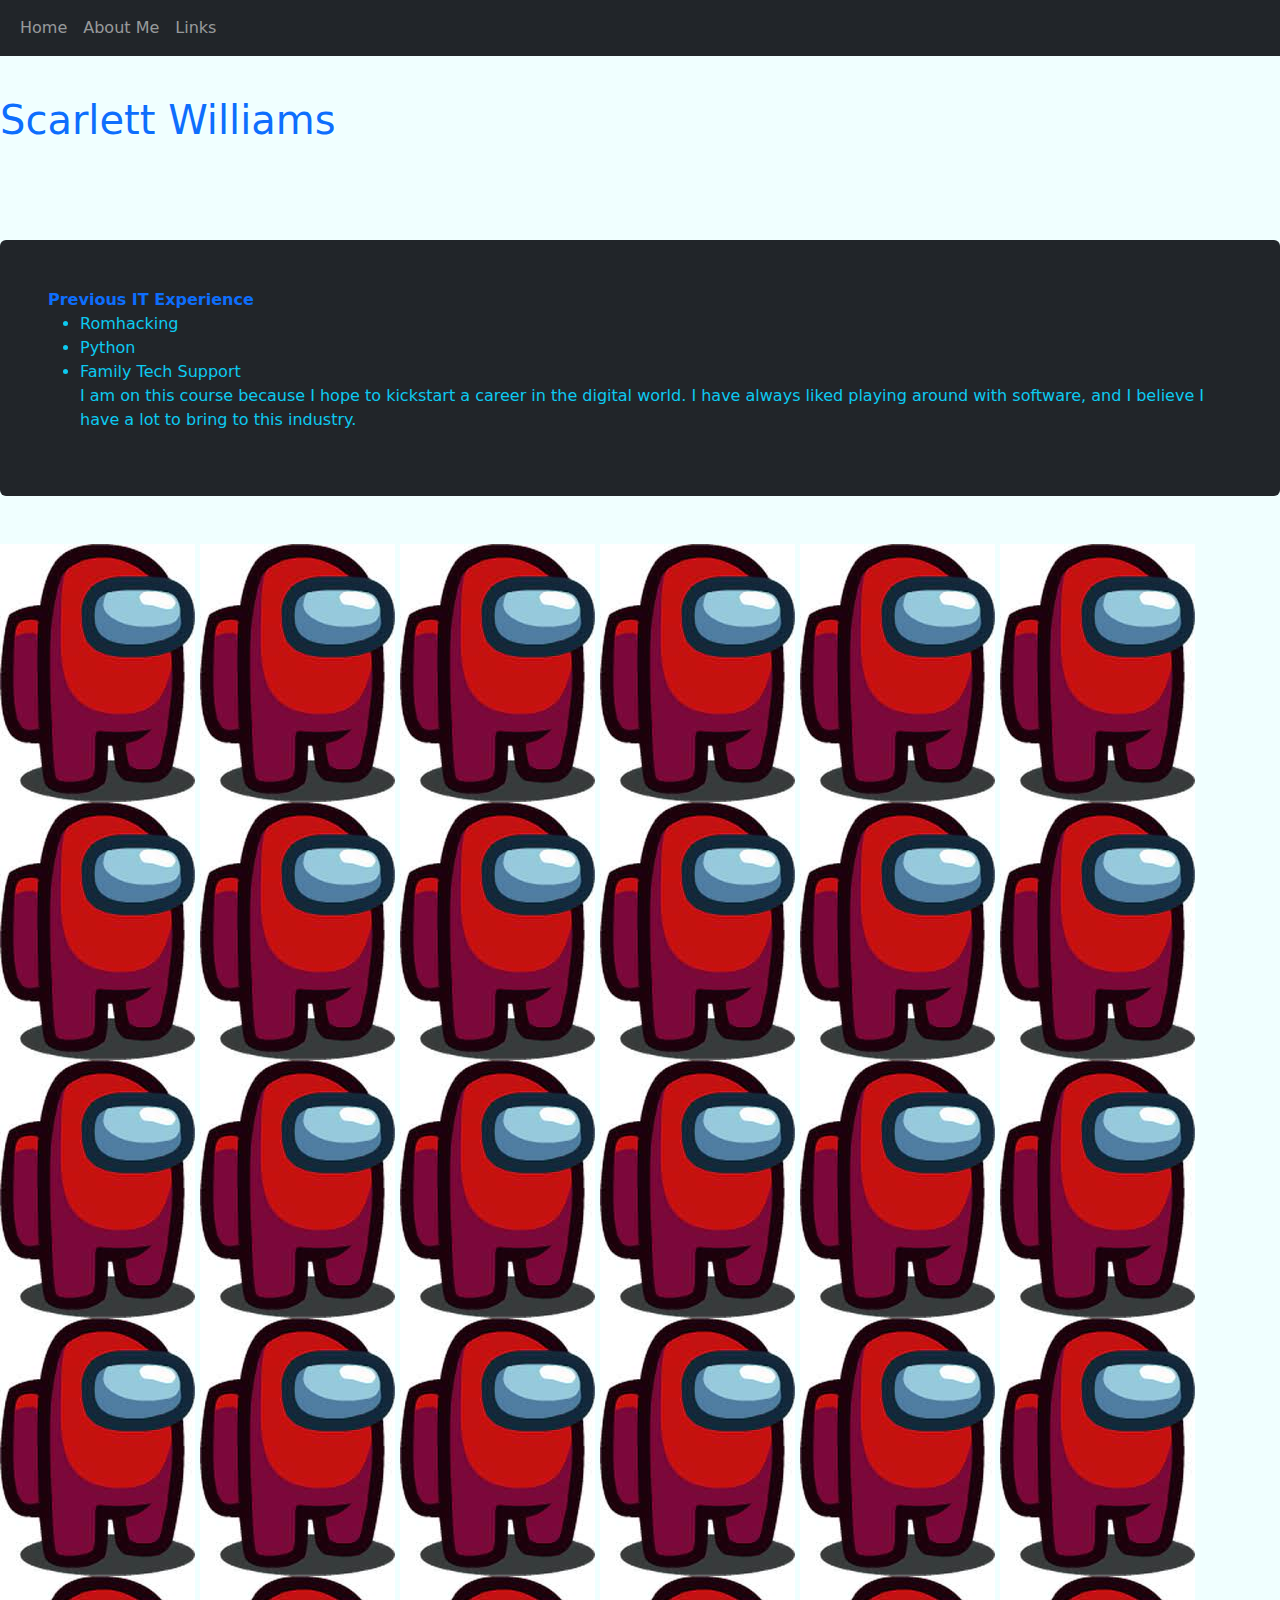
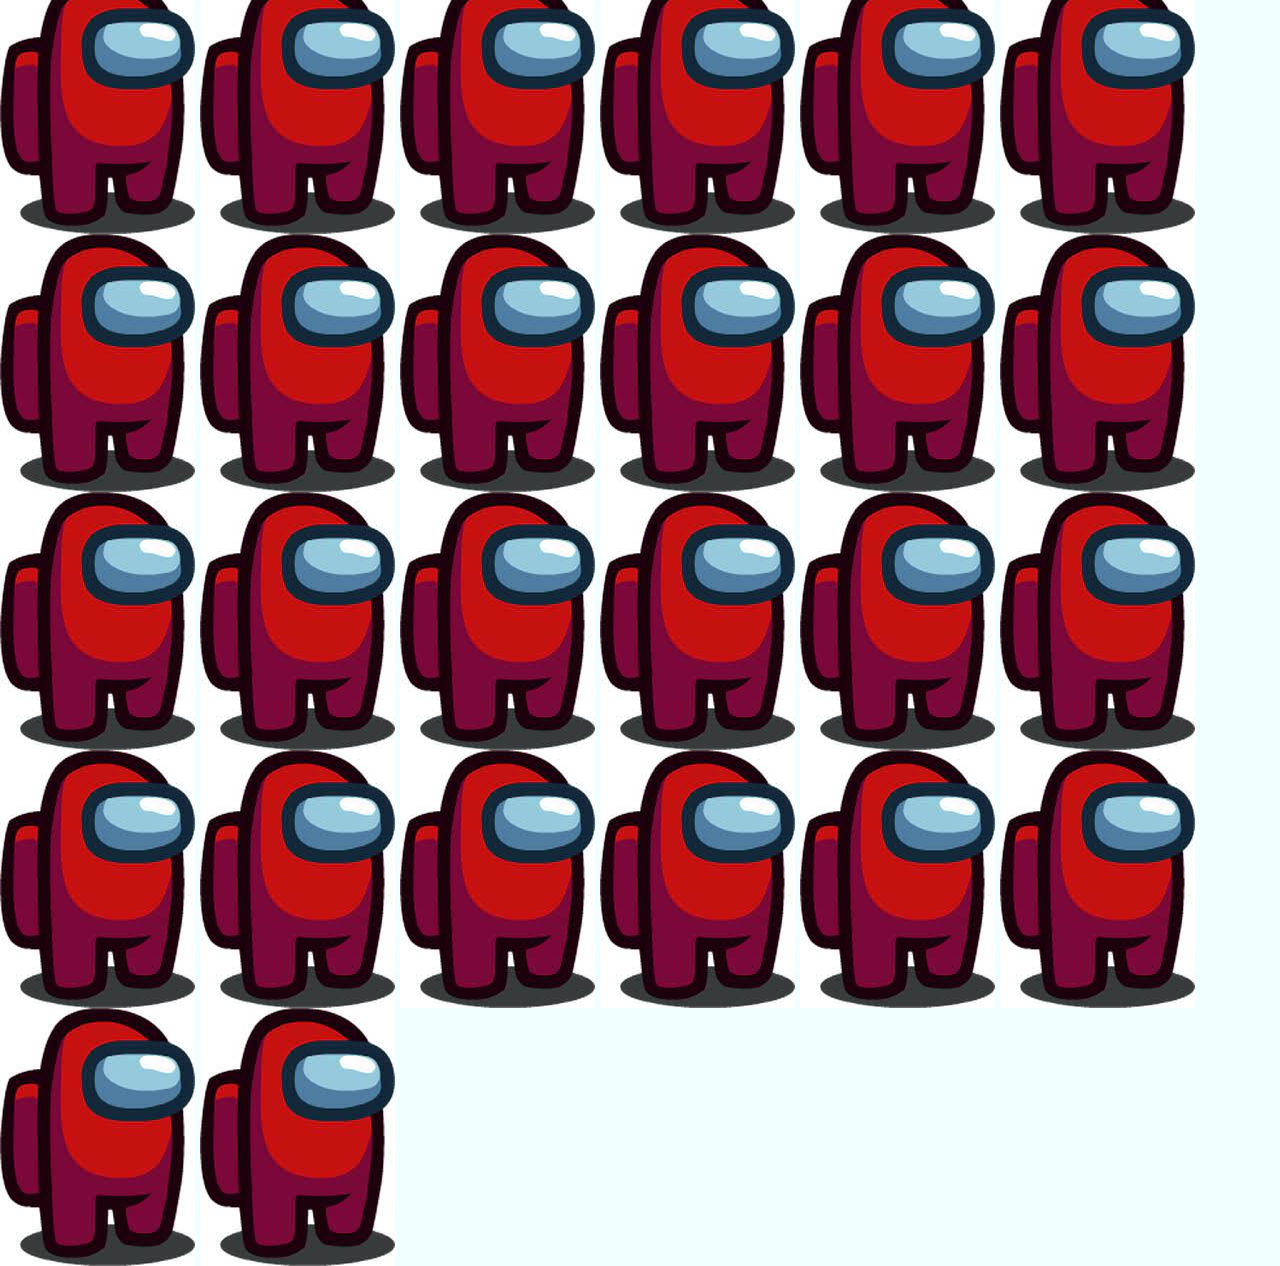
<file: index.html>
<head>
	<meta charset="utf-8">
	<meta name="viewport" content="width=device-width, initial-scale=1">
	<link href="https://cdn.jsdelivr.net/npm/bootstrap@5.3.2/dist/css/bootstrap.min.css" rel="stylesheet">
	<script src="https://cdn.jsdelivr.net/npm/bootstrap@5.3.2/dist/js/bootstrap.bundle.min.js"></script>
	<link rel="stylesheet" href="style.css">
	<meta name="viewport" content="width=device-width, initial-scale=1">
	<title>hai :3</title>
	
	
	<h1 class="text-primary"><br><br>Scarlett Williams<br><br></h1>
</head>

<body>
	<main>
	<nav class="navbar navbar-expand-sm bg-dark navbar-dark fixed-top">
		<div class="container-fluid">
			<ul class="navbar-nav">
				<li class="nav-item"><a class="nav-link" href="index.html">Home</a></li>
				<li class="nav-item"><a class="nav-link" href="aboutme.html">About Me</a></li>
				<li class="nav-item"><a class="nav-link" href="links.html">Links</a></li>
			</ul>
		</div>
	</nav>
	<div class="container-xxl p-5 my-5 bg-dark rounded">
		<b class="text-primary">Previous IT Experience</b>
		<ul class="text-info">
			<li>Romhacking</li>
			<li>Python</li>
			<li>Family Tech Support</li>
		</ol>
		<p class="text-info">I am on this course because I hope to kickstart a career in the
		digital world. I have always liked playing around with software, and I
		believe I have a lot to bring to this industry.</p>
	</div>
	</main>
	<img src="./download.jfif" alt="amogus">
	<img src="./download.jfif" alt="amogus">
	<img src="./download.jfif" alt="amogus">
	<img src="./download.jfif" alt="amogus">
	<img src="./download.jfif" alt="amogus">
	<img src="./download.jfif" alt="amogus">
	<img src="./download.jfif" alt="amogus">
	<img src="./download.jfif" alt="amogus">
	<img src="./download.jfif" alt="amogus">
	<img src="./download.jfif" alt="amogus">
	<img src="./download.jfif" alt="amogus">
	<img src="./download.jfif" alt="amogus">
	<img src="./download.jfif" alt="amogus">
	<img src="./download.jfif" alt="amogus">
	<img src="./download.jfif" alt="amogus">
	<img src="./download.jfif" alt="amogus">
	<img src="./download.jfif" alt="amogus">
	<img src="./download.jfif" alt="amogus">
	<img src="./download.jfif" alt="amogus">
	<img src="./download.jfif" alt="amogus">
	<img src="./download.jfif" alt="amogus">
	<img src="./download.jfif" alt="amogus">
	<img src="./download.jfif" alt="amogus">
	<img src="./download.jfif" alt="amogus">
	<img src="./download.jfif" alt="amogus">
	<img src="./download.jfif" alt="amogus">
	<img src="./download.jfif" alt="amogus">
	<img src="./download.jfif" alt="amogus">
	<img src="./download.jfif" alt="amogus">
	<img src="./download.jfif" alt="amogus">
	<img src="./download.jfif" alt="amogus">
	<img src="./download.jfif" alt="amogus">
	<img src="./download.jfif" alt="amogus">
	<img src="./download.jfif" alt="amogus">
	<img src="./download.jfif" alt="amogus">
	<img src="./download.jfif" alt="amogus">
	<img src="./download.jfif" alt="amogus">
	<img src="./download.jfif" alt="amogus">
	<img src="./download.jfif" alt="amogus">
	<img src="./download.jfif" alt="amogus">
	<img src="./download.jfif" alt="amogus">
	<img src="./download.jfif" alt="amogus">
	<img src="./download.jfif" alt="amogus">
	<img src="./download.jfif" alt="amogus">
	<img src="./download.jfif" alt="amogus">
	<img src="./download.jfif" alt="amogus">
	<img src="./download.jfif" alt="amogus">
	<img src="./download.jfif" alt="amogus">
	<img src="./download.jfif" alt="amogus">
	<img src="./download.jfif" alt="amogus">
</body>
</file>
<file: style.css>
body{ 
	/*background-image: url("./trans.png");
	background-attachment: fixed;*/
	background-color:azure;
}
.blue{
	font-family:sans-serif, Arial;
	text-align:center;
	color:blue;
	font-size:150%;
}
.btnmine{
	background-color: yellow;
	color: black;
	border: 2px solid purple;
	padding: 10px;
	text-align: center;
	display: inline=block;
	font-size: 16px;
	margin: 20px 2px;
	cursor: pointer;
	text-shadow: 1px 1px 5px red;
}
.btn:hover{
	text-decoration: underline;
}
.divs{
	display:flex;
	flex-direction:column;
	border:solid;
	background:lightblue;
}
.rounded{
	border-radius:20px;
}
</file>
